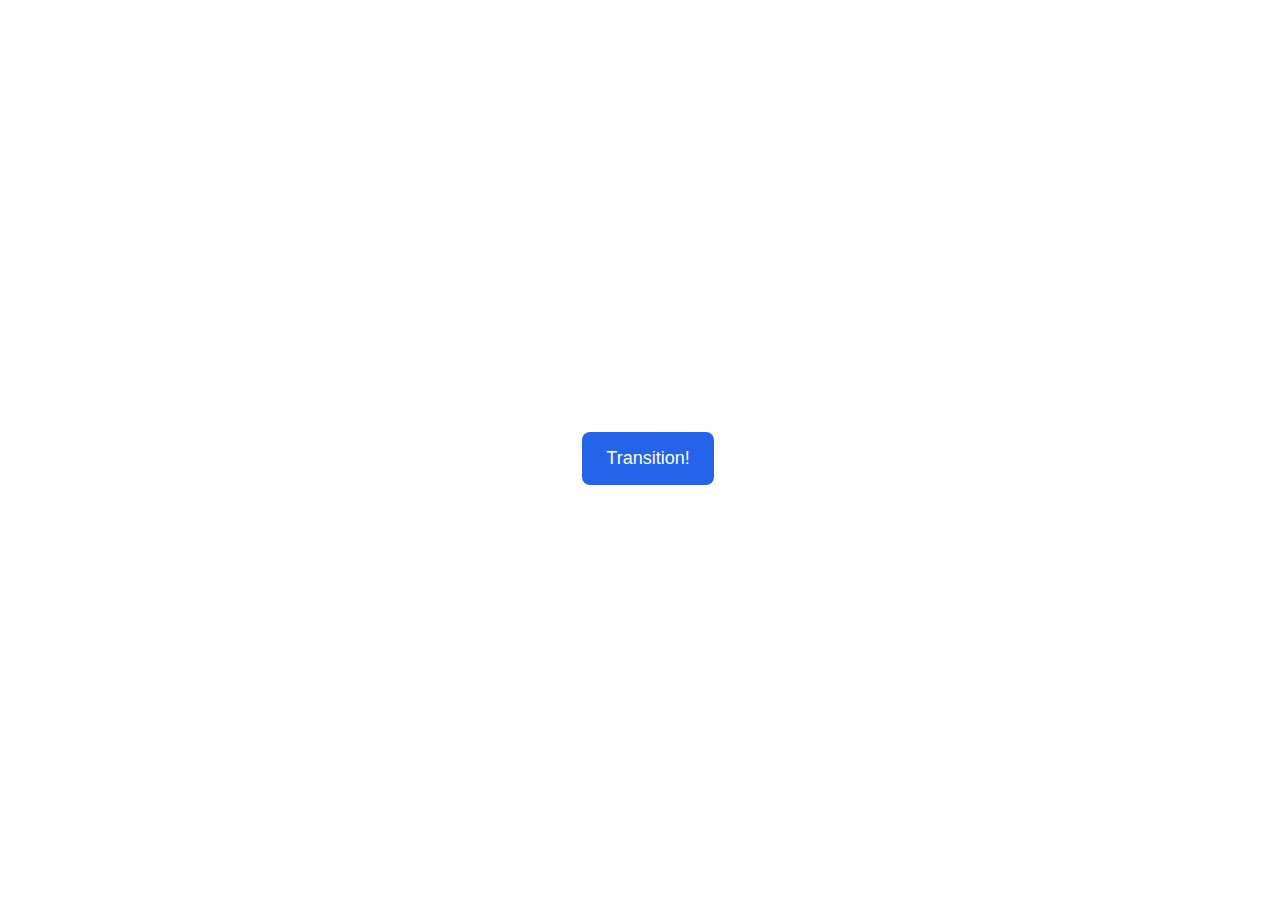
<file: animation/01-button-hover/index.html>
<!DOCTYPE html>
<html lang="en">
  <head>
    <meta charset="UTF-8" />
    <meta http-equiv="X-UA-Compatible" content="IE=edge" />
    <meta name="viewport" content="width=device-width, initial-scale=1.0" />
    <title>Button Hover</title>
    <link rel="stylesheet" href="style.css" />
  </head>
  <body>
    <div id="transition-container">
      <button>Transition!</button>
    </div>
  </body>
</html>
</file>
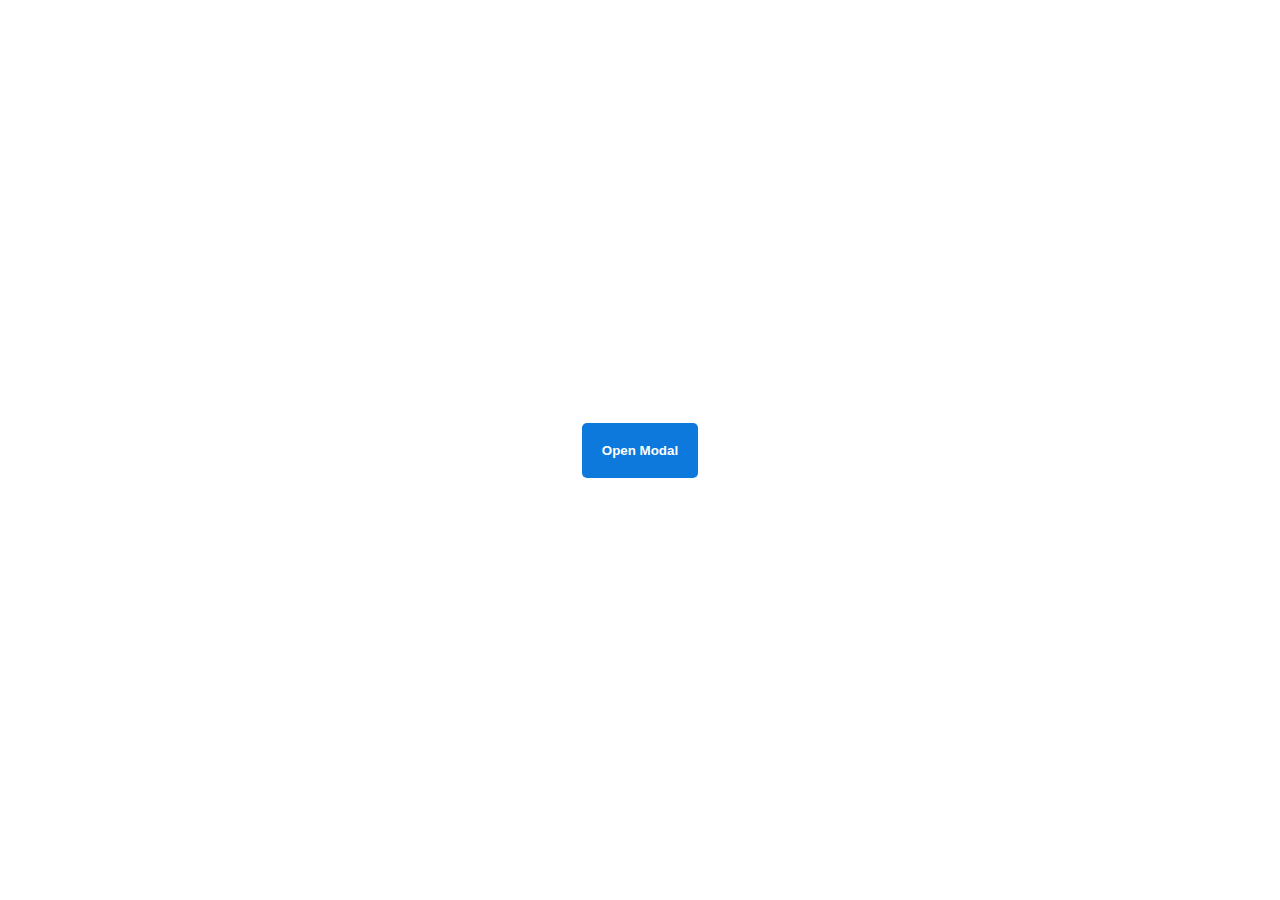
<file: animation/02-pop-up/index.html>
<!DOCTYPE html>
<html lang="en">
  <head>
    <meta charset="UTF-8" />
    <meta http-equiv="X-UA-Compatible" content="IE=edge" />
    <meta name="viewport" content="width=device-width, initial-scale=1.0" />
    <title>Popup</title>
    <link rel="stylesheet" href="style.css" />
  </head>
  <body>
    <div class="backdrop"></div>
    <div class="popup-modal">
      <h1>Look at me!</h1>
      <p>I'm a pop up dialog!</p>
      <button id="close-modal">Close Modal</button>
    </div>
    <div class="button-container">
      <button id="trigger-modal">Open Modal</button>
    </div>
    <script src="script.js"></script>
  </body>
</html>
</file>
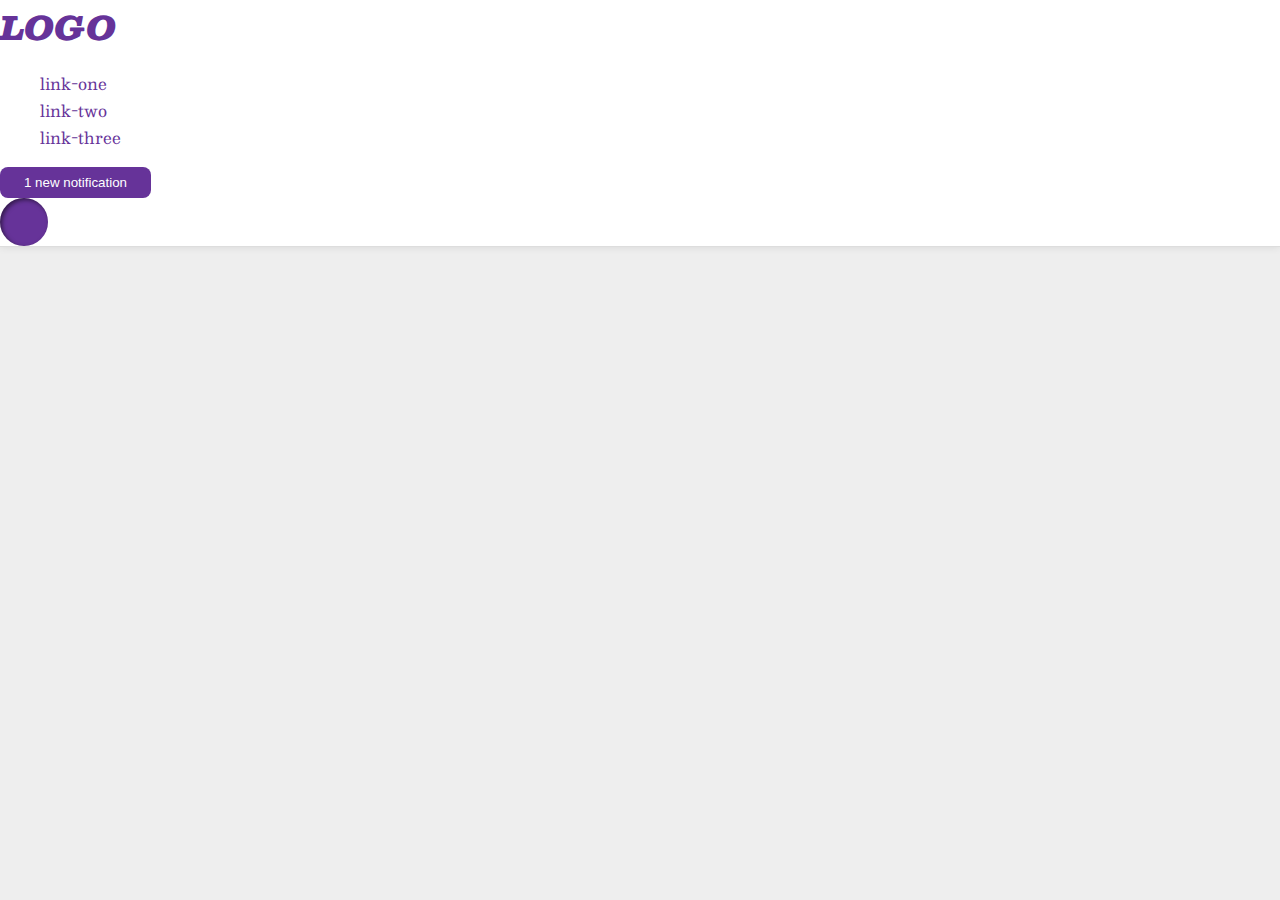
<file: flex/03-flex-header-2/index.html>
<!DOCTYPE html>
<html lang="en">
  <head>
    <meta charset="UTF-8">
    <meta http-equiv="X-UA-Compatible" content="IE=edge">
    <meta name="viewport" content="width=device-width, initial-scale=1.0">
    <title>Flex Header 2</title>
    <link rel="stylesheet" href="style.css">
  </head>
  <body>
    <div class="header">
      <div class="logo">
        LOGO
      </div>
      <ul class="links">
        <li><a href="google.com">link-one</a></li>
        <li><a href="google.com">link-two</a></li>
        <li><a href="google.com">link-three</a></li>
      </ul>
      <button class="notifications">
        1 new notification
      </button>
      <div class="profile-image"></div>
    </div>
  </body>
</html>
</file>
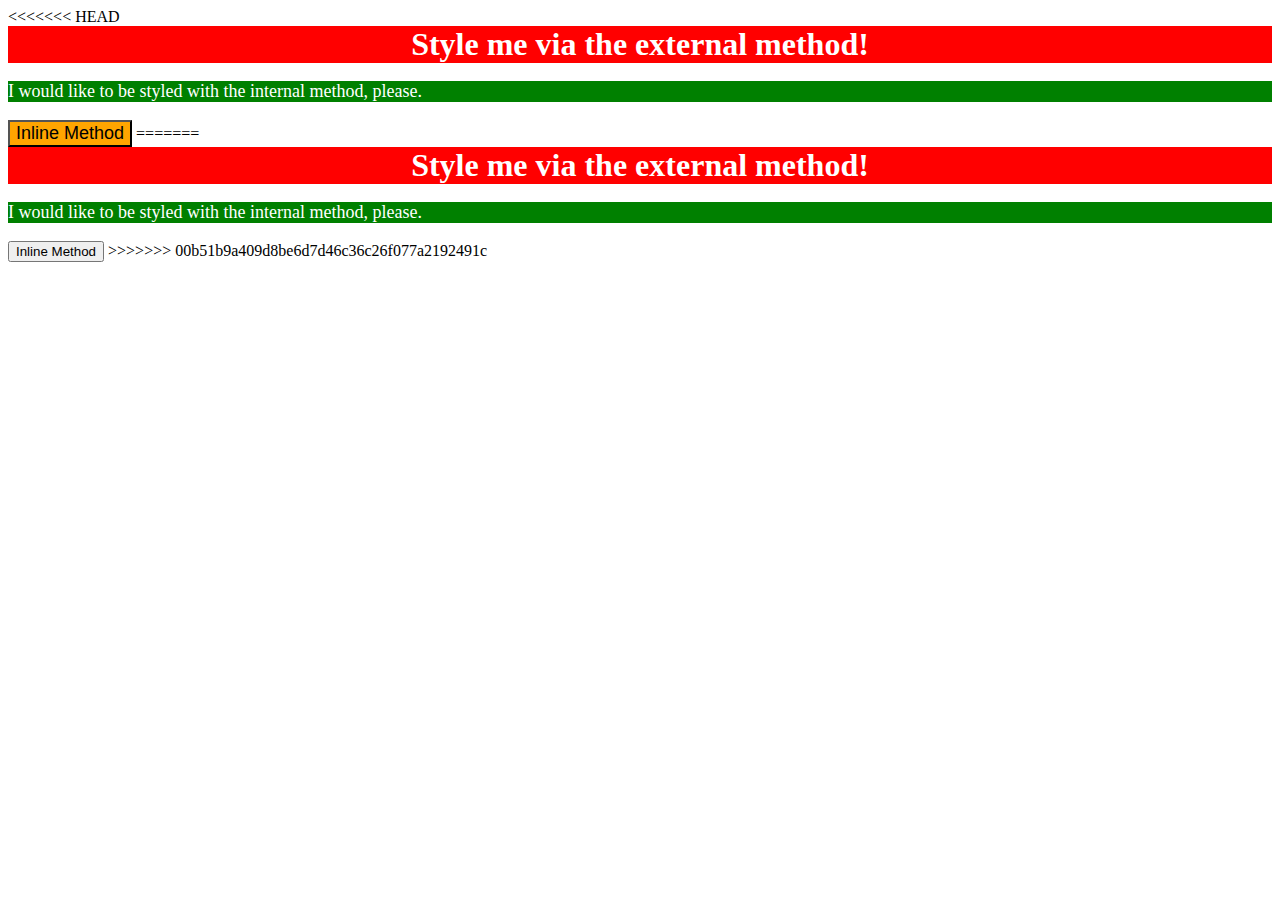
<file: foundations/01-css-methods/index.html>
<!DOCTYPE html>
<html lang="en">
<<<<<<< HEAD
<head>
  <meta charset="UTF-8">
  <meta http-equiv="X-UA-Compatible" content="IE=edge">
  <meta name="viewport" content="width=device-width, initial-scale=1.0">
  <link rel="stylesheet" href="style.css"/>
  <title>Methods for Adding CSS</title>
  <style>
    p {
      color: white;
      background-color: green;
      font-size: 18px;
    }
  </style>
</head>
<body>
  <div>Style me via the external method!</div>
  <p>I would like to be styled with the internal method, please.</p>
  <button style='background-color: orange; font-size: 18px;'>Inline Method</button>
</body>
=======
  <head>
    <meta charset="UTF-8">
    <meta http-equiv="X-UA-Compatible" content="IE=edge">
    <meta name="viewport" content="width=device-width, initial-scale=1.0">
    <title>Methods for Adding CSS</title>
  </head>
  <body>
    <div>Style me via the external method!</div>
    <p>I would like to be styled with the internal method, please.</p>
    <button>Inline Method</button>
  </body>
>>>>>>> 00b51b9a409d8be6d7d46c36c26f077a2192491c
</html>
</file>
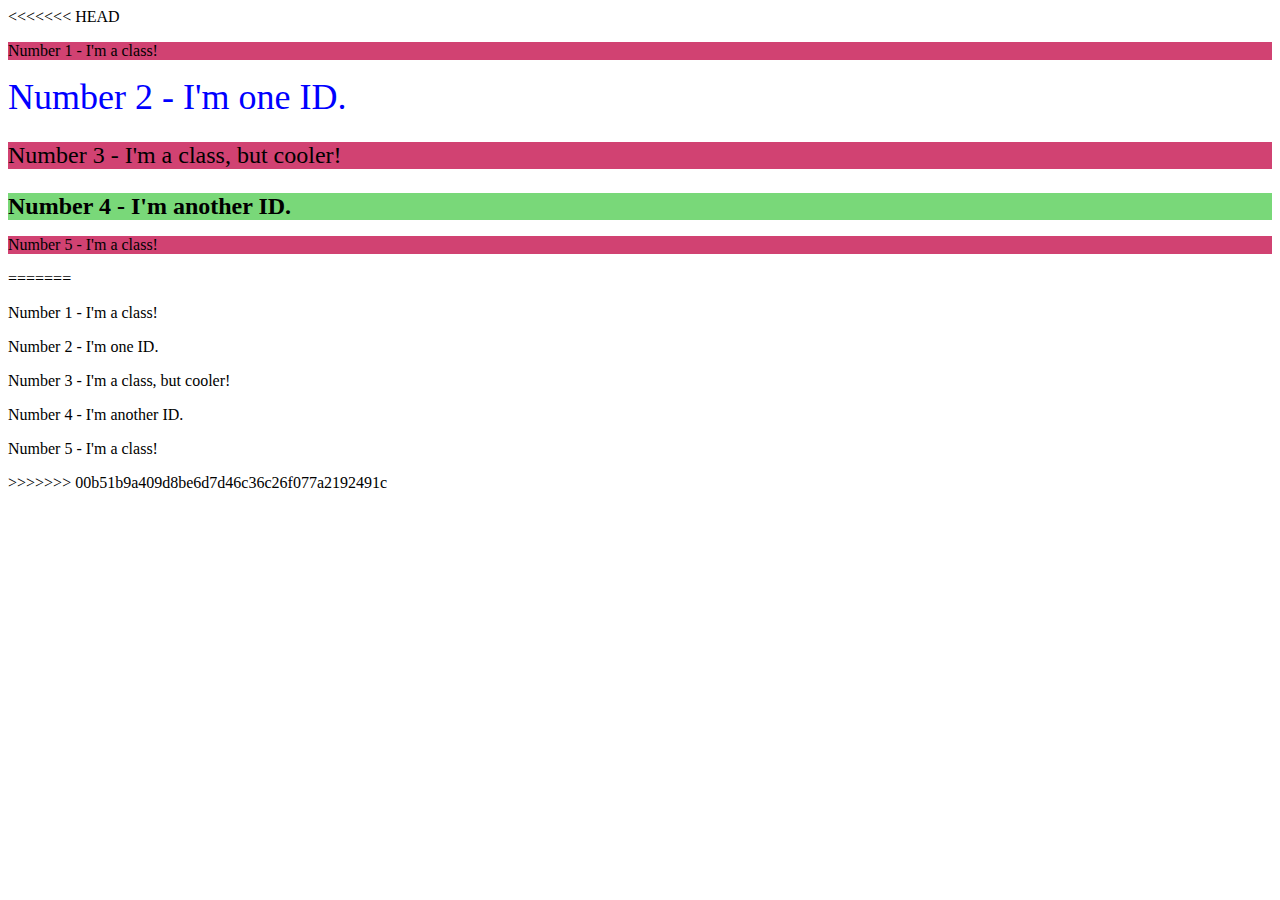
<file: foundations/02-class-id-selectors/index.html>
<!DOCTYPE html>
<html lang="en">
<<<<<<< HEAD
<head>
  <meta charset="UTF-8">
  <meta http-equiv="X-UA-Compatible" content="IE=edge">
  <meta name="viewport" content="width=device-width, initial-scale=1.0">
  <title>Class and ID Selectors</title>
  <link rel="stylesheet" href="style.css">
</head>
<body>
  <p class='odd'>Number 1 - I'm a class!</p>
  <div id='second'>Number 2 - I'm one ID.</div>
  <p class='odd odd-cool'>Number 3 - I'm a class, but cooler!</p>
  <div id='fourth'>Number 4 - I'm another ID.</div>
  <p class='odd'>Number 5 - I'm a class!</p>
</body>
=======
  <head>
    <meta charset="UTF-8">
    <meta http-equiv="X-UA-Compatible" content="IE=edge">
    <meta name="viewport" content="width=device-width, initial-scale=1.0">
    <title>Class and ID Selectors</title>
    <link rel="stylesheet" href="style.css">
  </head>
  <body>
    <p>Number 1 - I'm a class!</p>
    <div>Number 2 - I'm one ID.</div>
    <p>Number 3 - I'm a class, but cooler!</p>
    <div>Number 4 - I'm another ID.</div>
    <p>Number 5 - I'm a class!</p>
  </body>
>>>>>>> 00b51b9a409d8be6d7d46c36c26f077a2192491c
</html>
</file>
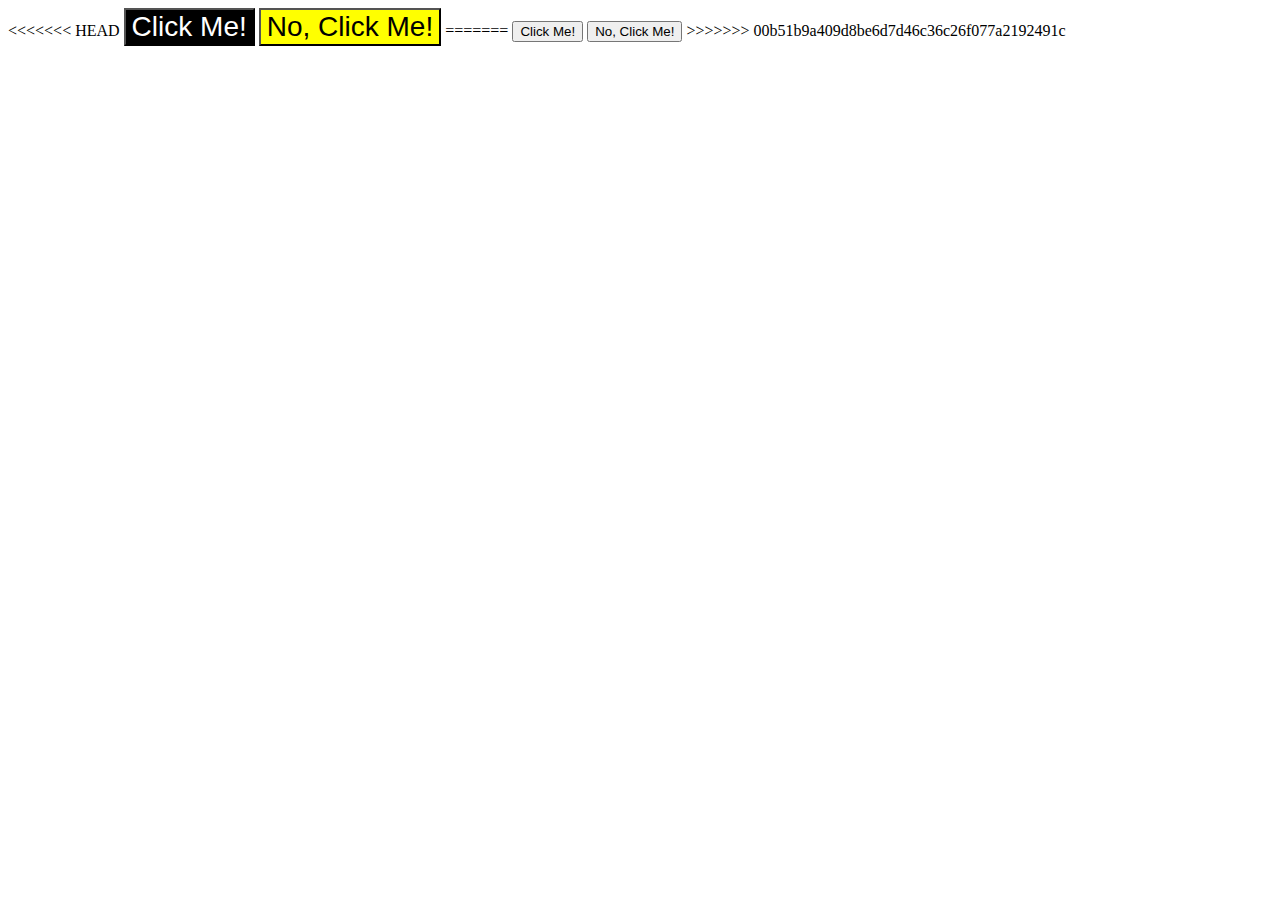
<file: foundations/03-grouping-selectors/index.html>
<!DOCTYPE html>
<html lang="en">
<<<<<<< HEAD
<head>
  <meta charset="UTF-8">
  <meta http-equiv="X-UA-Compatible" content="IE=edge">
  <meta name="viewport" content="width=device-width, initial-scale=1.0">
  <title>Grouping Selectors</title>
  <link rel="stylesheet" href="style.css">
</head>
<body>
  <button class='button1'>Click Me!</button>
  <button class='button2'>No, Click Me!</button>
</body>
=======
  <head>
    <meta charset="UTF-8">
    <meta http-equiv="X-UA-Compatible" content="IE=edge">
    <meta name="viewport" content="width=device-width, initial-scale=1.0">
    <title>Grouping Selectors</title>
    <link rel="stylesheet" href="style.css">
  </head>
  <body>
    <button>Click Me!</button>
    <button>No, Click Me!</button>
  </body>
>>>>>>> 00b51b9a409d8be6d7d46c36c26f077a2192491c
</html>
</file>
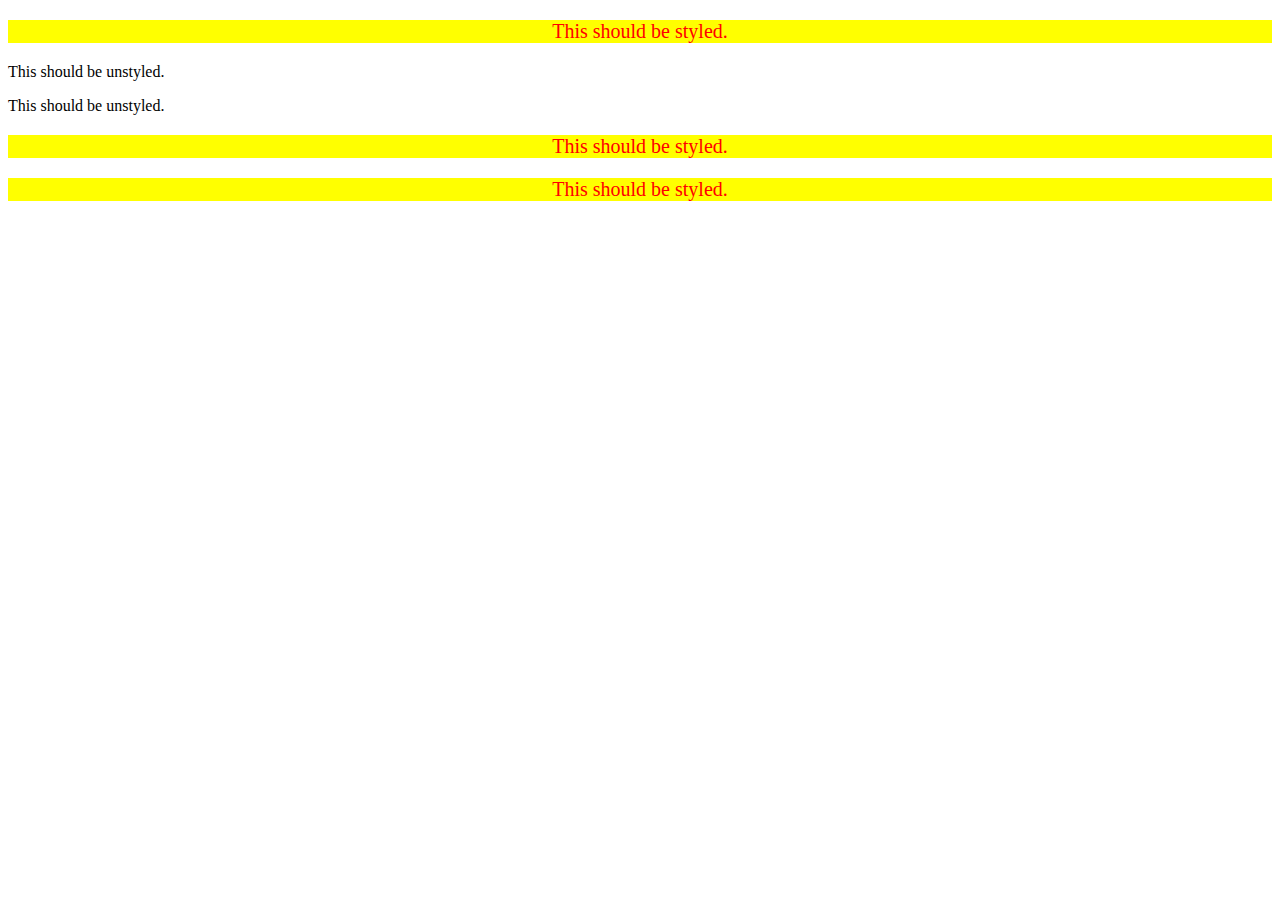
<file: foundations/05-descendant-combinator/index.html>
<!DOCTYPE html>
<html lang="en">
  <head>
    <meta charset="UTF-8">
    <meta http-equiv="X-UA-Compatible" content="IE=edge">
    <meta name="viewport" content="width=device-width, initial-scale=1.0">
    <title>Descendant Combinator</title>
    <link rel="stylesheet" href="style.css">
  </head>
  <body>
    <div class="container">
      <p class="text">This should be styled.</p>
    </div>
    <p class="text">This should be unstyled.</p>
    <p class="text">This should be unstyled.</p>
    <div class="container">
      <p class="text">This should be styled.</p>
      <p class="text">This should be styled.</p>
    </div>
  </body>
</html>
</file>
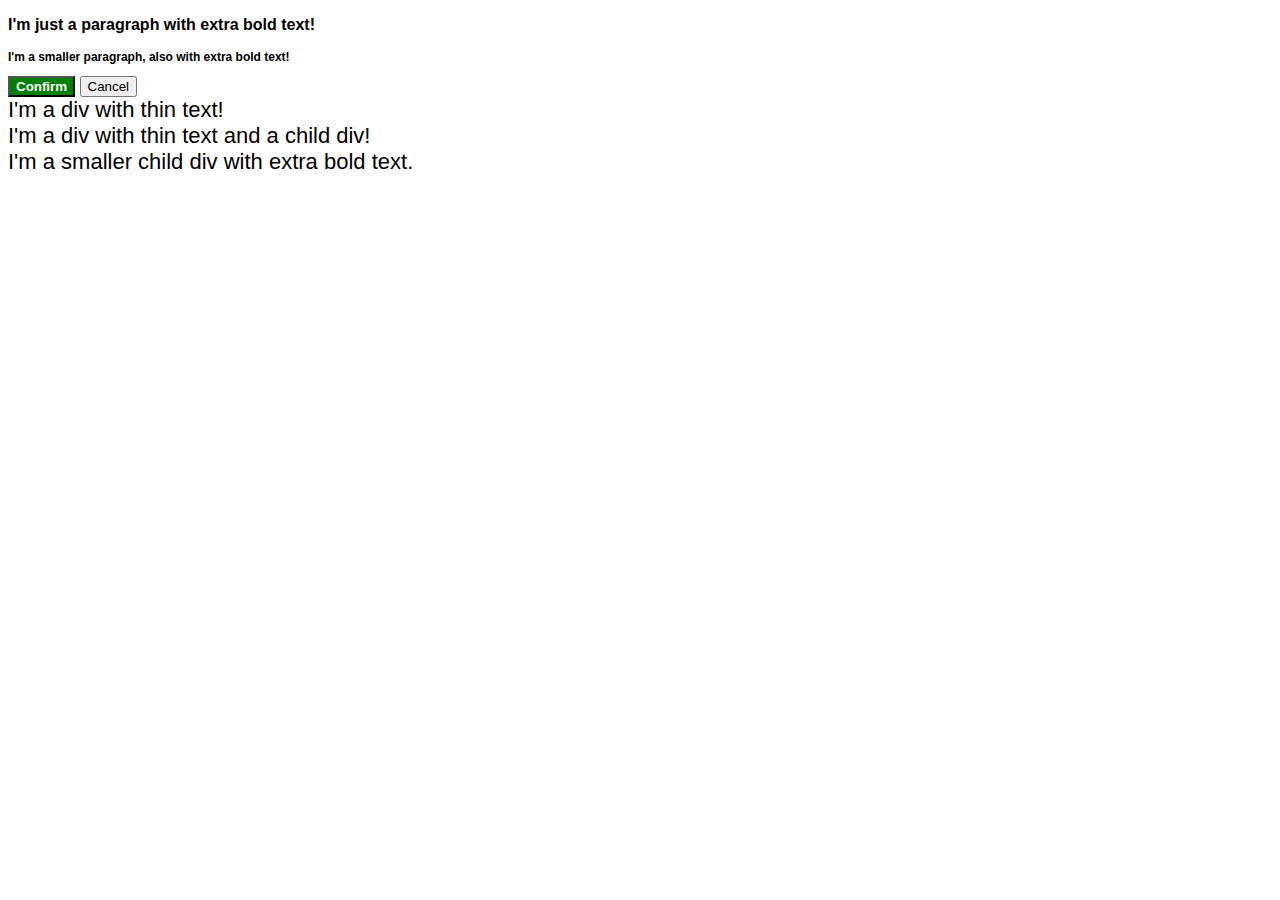
<file: foundations/06-cascade-fix/index.html>
<!DOCTYPE html>
<html lang="en">
  <head>
    <meta charset="UTF-8">
    <meta http-equiv="X-UA-Compatible" content="IE=edge">
    <meta name="viewport" content="width=device-width, initial-scale=1.0">
    <title>Fix the Cascade</title>
    <link rel="stylesheet" href="style.css">
  </head>
  <body>
    <p class="para">I'm just a paragraph with extra bold text!</p>
    <p class="para small-para">I'm a smaller paragraph, also with extra bold text!</p>

    <button id="confirm-button" class="button confirm">Confirm</button>
    <button id="cancel-button" class="button cancel">Cancel</button>

    <div class="text">I'm a div with thin text!</div>
    <div class="text">I'm a div with thin text and a child div!
      <div class="text child">I'm a smaller child div with extra bold text.</div>
    </div>
  </body>
</html>
</file>
<file: animation/01-button-hover/style.css>
#transition-container {
  width: 100vw;
  height: 100vh;
  display: flex;
  flex-direction: column;
  justify-content: center;
  align-items: center;
  font-family: Arial, sans-serif;
}

button {
  border-radius: 8px;
  border: none;
  background-color: #2563eb;
  color: white;
  font-size: 18px;
  padding: 16px 24px;
  text-align: center;
}
</file>
<file: animation/02-pop-up/style.css>
* {
  padding: 0;
  margin: 0;
}

body {
  overflow: hidden;
}

.button-container {
  width: 100vw;
  height: 100vh;
  background-color: #ffffff;
  opacity: 100%;
  display: flex;
  align-items: center;
  justify-content: center;
}

button {
  padding: 20px;
  color: #ffffff;
  background-color: #0e79dd;
  border: none;
  border-radius: 5px;
  font-weight: 600;
}

.popup-modal {
  padding: 32px 64px;
  background-color: white;
  border: 1px solid black;
  border-radius: 10px;
  position: fixed;
  top: 50%;
  left: 50%;
  transform-origin: center;
  transform: translate(-50%, -50%);
  pointer-events: none;
  opacity: 0%;
  text-align: center;
}
.popup-modal p {
  margin-bottom: 24px
}

.backdrop {
  pointer-events: none;
  position: fixed;
  inset: 0;
  background: #000;
  opacity: 0%;
}

.popup-modal.show {
  opacity: 100%;
  pointer-events: all;
}

.backdrop.show {
  opacity: 30%;
}
</file>
<file: flex/03-flex-header-2/style.css>
/* this is some magical font-importing.  
you'll learn about it later. */
@import url('https://fonts.googleapis.com/css2?family=Besley:ital,wght@0,400;1,900&display=swap');

body {
  margin: 0;
  background: #eee;
  font-family: Besley, serif;
}

.header {
  background: white;
  border-bottom: 1px solid #ddd;
  box-shadow: 0 0 8px rgba(0,0,0,.1);
}

.profile-image {
  background: rebeccapurple;
  box-shadow: inset 2px 2px 4px rgba(0,0,0,.5);
  border-radius: 50%;
  width: 48px;
  height: 48px;
}

.logo {
  color: rebeccapurple;
  font-size: 32px;
  font-weight: 900;
  font-style: italic;
}

button {
  border: none;
  border-radius: 8px;
  background: rebeccapurple;
  color: white;
  padding: 8px 24px;
}

a {
  /* this removes the line under our links */
  text-decoration: none;
  color: rebeccapurple;
}

ul {
  list-style-type: none;
}
</file>
<file: foundations/01-css-methods/style.css>
div {
    color: white;
    background-color: red;
    text-align: center;
    font-weight: bold;
    font-size: 32px;
}
</file>
<file: foundations/02-class-id-selectors/style.css>
.odd {
    background-color: rgb(209, 66, 114);
    font-family: 'Verdana', 'sans-serif';
}

.odd.odd-cool {
    font-size: 24px;
}

#second {
    color: blue;
    font-size: 36px;
}

#fourth {
    background-color: rgb(121, 216, 121);
    font-size: 24px;
    font-weight: bold;
}
</file>
<file: foundations/03-grouping-selectors/style.css>
.button1, .button2 {
    font-size: 28px;
    font-family: 'Helvetica', 'Times New Roman', 'sans-serif';
}

.button1 {
    color: white;
    background-color: black;
}

.button2 {
    background-color: yellow;
}
</file>
<file: foundations/05-descendant-combinator/style.css>
div p{
    background-color: yellow;
    color: red;
    font-size: 20px;
    text-align: center;
}
</file>
<file: foundations/06-cascade-fix/style.css>
body{
  font-family:Arial, Helvetica, sans-serif
}

.para,
.small-para {
  color: hsl(0, 0%, 0%);
  font-weight: 800;
}

<<<<<<< HEAD
=======
.small-para {
  font-size: 14px;
  font-weight: 800;
}

>>>>>>> 00b51b9a409d8be6d7d46c36c26f077a2192491c
.para {
  font-size: 22px;
}

.small-para {
  font-size: 12px;
}

#confirm-button {
  background: green;
  color: white;
  font-weight: bold;
} 

<<<<<<< HEAD
#cancel-button {
  background-color: #ffc0cb;
  color: black;
=======
.button {
  background-color: rgb(255, 255, 255);
  color: rgb(0, 0, 0);
>>>>>>> 00b51b9a409d8be6d7d46c36c26f077a2192491c
  font-size: 20px;
}

.text {
  color: green;
  font-size: 28px;
}

.child {
  color: rgb(0, 0, 0);
  font-weight: 800;
  font-size: 14px;
<<<<<<< HEAD
}
=======
}

div.text {
  color: rgb(0, 0, 0);
  font-size: 22px;
  font-weight: 100;
}
>>>>>>> 00b51b9a409d8be6d7d46c36c26f077a2192491c
</file>
